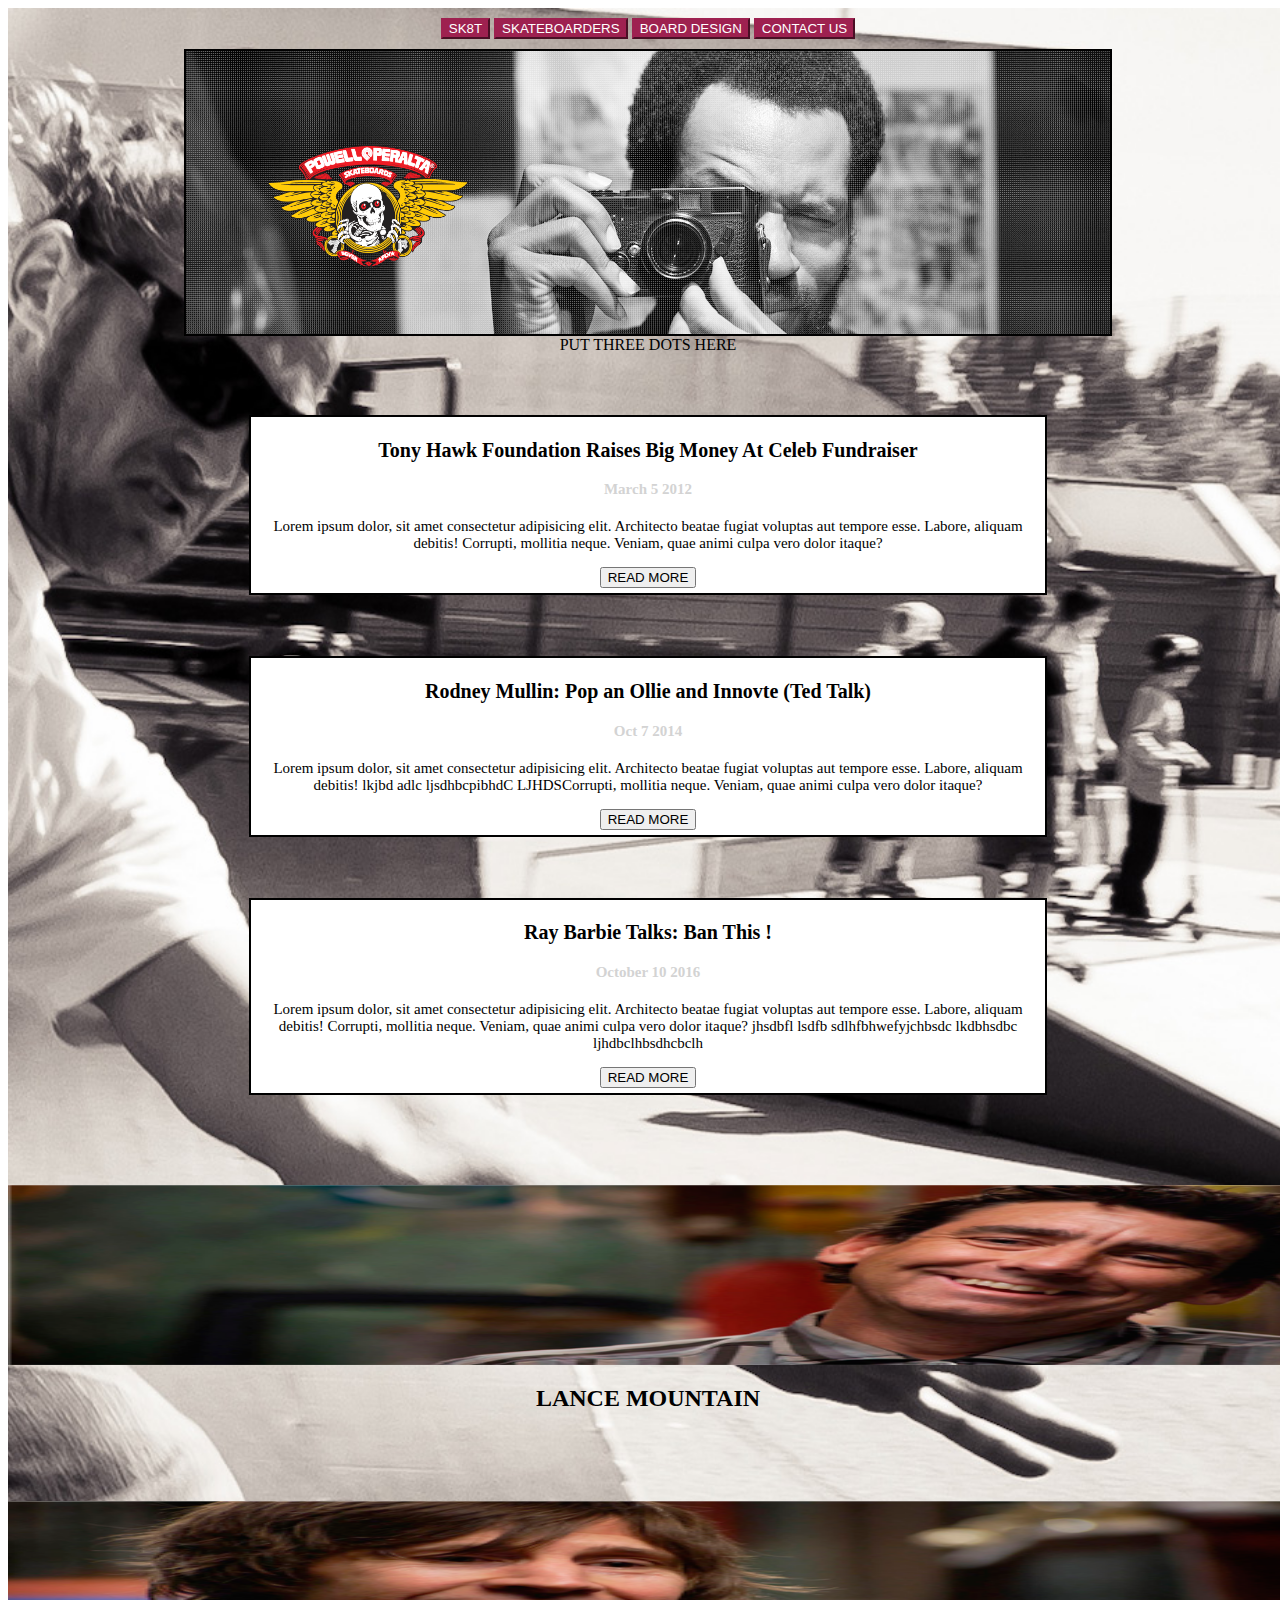
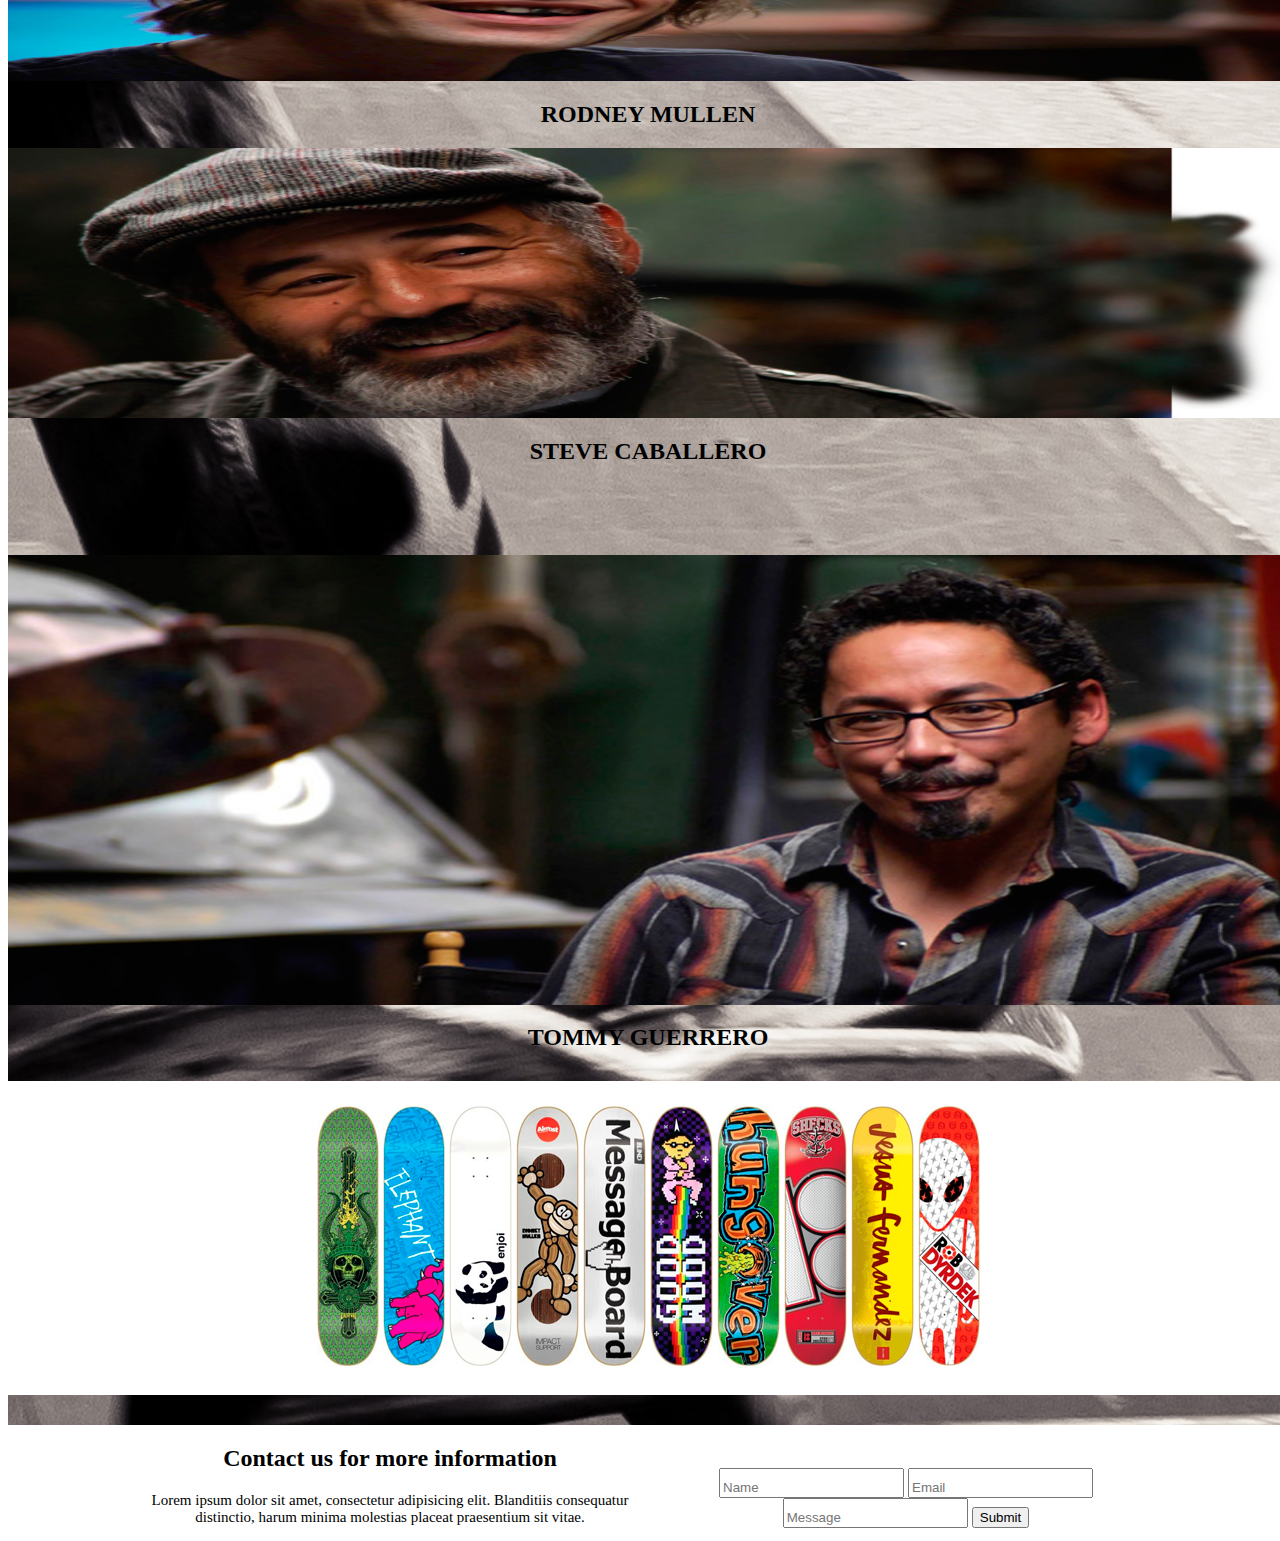
<file: index.html>
<html>
<head>
    <link rel="stylesheet" href="https://stackpath.bootstrapcdn.com/bootstrap/4.2.1/css/bootstrap.min.css"
      integrity="sha384-GJzZqFGwb1QTTN6wy59ffF1BuGJpLSa9DkKMp0DgiMDm4iYMj70gZWKYbI706tWS" crossorigin="anonymous">
    <link rel="stylesheet" href="/static/styles.css" type="text/css">
</head>
    <body>
        <main class="container-fluid">
            <section>
                <section>
                    <a><button type="button" class="btn btn-primary col-md-2">SK8T</button></a>
                    <a><button type="button" class="btn btn-primary col-md-2">SKATEBOARDERS</button></a>
                    <a><button type="button" class="btn btn-primary col-md-2">BOARD DESIGN</button></a>
                    <a><button type="button" class="btn btn-primary col-md-2">CONTACT US</button></a>
                </section>
            </section>
            <header class="hero ">
                <section class="jumbotron jumbotron-fluid col-m-12 no-guttters" >
                    <!--<img class="background-pic" src="static/images/top-image.png" height="100%" width="100%">-->
                    <section class="container skull-container">
                        <img class="skull" src="static/images/peralta-logo.png" width="200px"  height="125px">
                    </section>
                </section>
            </header>
            <section class="three-dots"> PUT THREE DOTS HERE </section>
            <div class="col-md-12 three-boxes">
                 <div class="row">
                  <div class="col-md-4 three first">
                      <article class="inside">
                         <h2 class="head-3">Tony Hawk Foundation Raises Big Money At Celeb Fundraiser</h2>
                          <h4 class="date">March 5 2012</h4>
                          <p>Lorem ipsum dolor, sit amet consectetur adipisicing elit. Architecto beatae fugiat voluptas aut tempore
                             esse. Labore, aliquam debitis! Corrupti, mollitia neque. Veniam, quae animi culpa vero dolor itaque?
                         </p>
                          <button type="button" class="btn btn-outline-danger">READ MORE</button>
                      </article>
                 </div>
                   <div class="col-md-4 three second">
                       <article class="inside">
                           <h2 class="head-3">Rodney Mullin: Pop an Ollie and Innovte (Ted Talk)</h2>
                           <h4 class="date">Oct 7 2014</h4>
                           <p>Lorem ipsum dolor, sit amet consectetur adipisicing elit. Architecto beatae fugiat voluptas aut tempore
                             esse. Labore, aliquam debitis! lkjbd  adlc ljsdhbcpibhdC LJHDSCorrupti, mollitia neque. Veniam, quae animi culpa vero dolor itaque?
                           </p>
                            <button type="button" class="btn btn-outline-danger">READ MORE</button>
                       </article>
                 </div>
                 <div class="col-md-4 three">
                     <article class="inside">
                         <h2 class="head-3">Ray Barbie Talks: Ban This !</h2>
                         <h4 class="date">October 10 2016</h4>
                         <p>Lorem ipsum dolor, sit amet consectetur adipisicing elit. Architecto beatae fugiat voluptas aut tempore
                             esse. Labore, aliquam debitis! Corrupti, mollitia neque. Veniam, quae animi culpa vero dolor itaque?
                             jhsdbfl lsdfb sdlhfbhwefyjchbsdc  lkdbhsdbc ljhdbclhbsdhcbclh
                         </p>
                         <button type="button" class="btn btn-outline-danger">READ MORE</button>
                     </article>
                   </div>
             </div>
            </div>
             <div class="row">
                 <div class="col-md-8 ">
                      <div class="row">
                        <div class="col-md-6 ">
                          <div class="skater lance">
                            <img src="static/images/sk8er-4.png" height="20%" width="100%">
                            <h2 class="bold_name">LANCE MOUNTAIN</h2>
                          </div>
                        </div>
                      <div class="col-md-6 ">
                          <div class="skater rodney">
                            <img src="static/images/sk8er-3.png" height="20%" width="100%">
                            <h2 class="bold_name">RODNEY MULLEN</h2>
                          </div>
                        </div>
                        <div class="col-md-12">
                          <div class="skater steve">
                            <img src="static/images/sk8er-1.png" height="30%" width="100%">
                            <h2 class="bold_name">STEVE CABALLERO</h2>
                          </div>
                        </div>
                      </div>
                    </div>
                    <div class="col-md-4 ">
                      <div class="skater tommy">
                        <img src="static/images/sk8er-2.png" height="50%" width="100%">
                        <h2 class="bold_name">TOMMY GUERRERO</h2>
                      </div>
                    </div>
             </div>
                <div class="decks">
                    <img class="boards" src="static/images/sk8-1.png" alt="green board">
                    <img class="boards" src="static/images/sk8-2.png" alt="blue board">
                    <img class="boards" src="static/images/sk8-3.png" alt="panda board">
                    <img class="boards" src="static/images/sk8-4.png" alt="monkey board">
                    <img class="boards" src="static/images/sk8-5.png" alt="message board">
                    <img class="boards" src="static/images/sk8-6.png" alt="rainbow board">
                    <img class="boards" src="static/images/sk8-7.png" alt="hung over board">
                    <img class="boards" src="static/images/sk8-8.png" alt="red board">
                    <img class="boards" src="static/images/sk8-9.png" alt="yellow board">
                    <img class="boards" src="static/images/sk8-10.png" alt="alien board">
                </div>
          <div class="container contact">
              <div class="col-md-12 contact" id="cont-left">
                  <div class="col-md-5 left">
                      <h2 class="contact-us">Contact us for more information</h2>
                      <p>Lorem ipsum dolor sit amet, consectetur adipisicing elit. Blanditiis consequatur distinctio,
                                  harum minima molestias placeat praesentium sit vitae.</p>
                  </div>
                  <div class="col-md-5 right" id="cont-rightcs">
                      <input class="col-md-12 name input" type="text" placeholder="Name">
                      <input class="col-md-12 email input" type="text" placeholder="Email">
                      <input class="col-md-12 message input" type="text" placeholder="Message">
                      <input class="submit" type="submit">
                    </div>
               </div>
          </div>
        </main>
    </body>
</html>
</file>
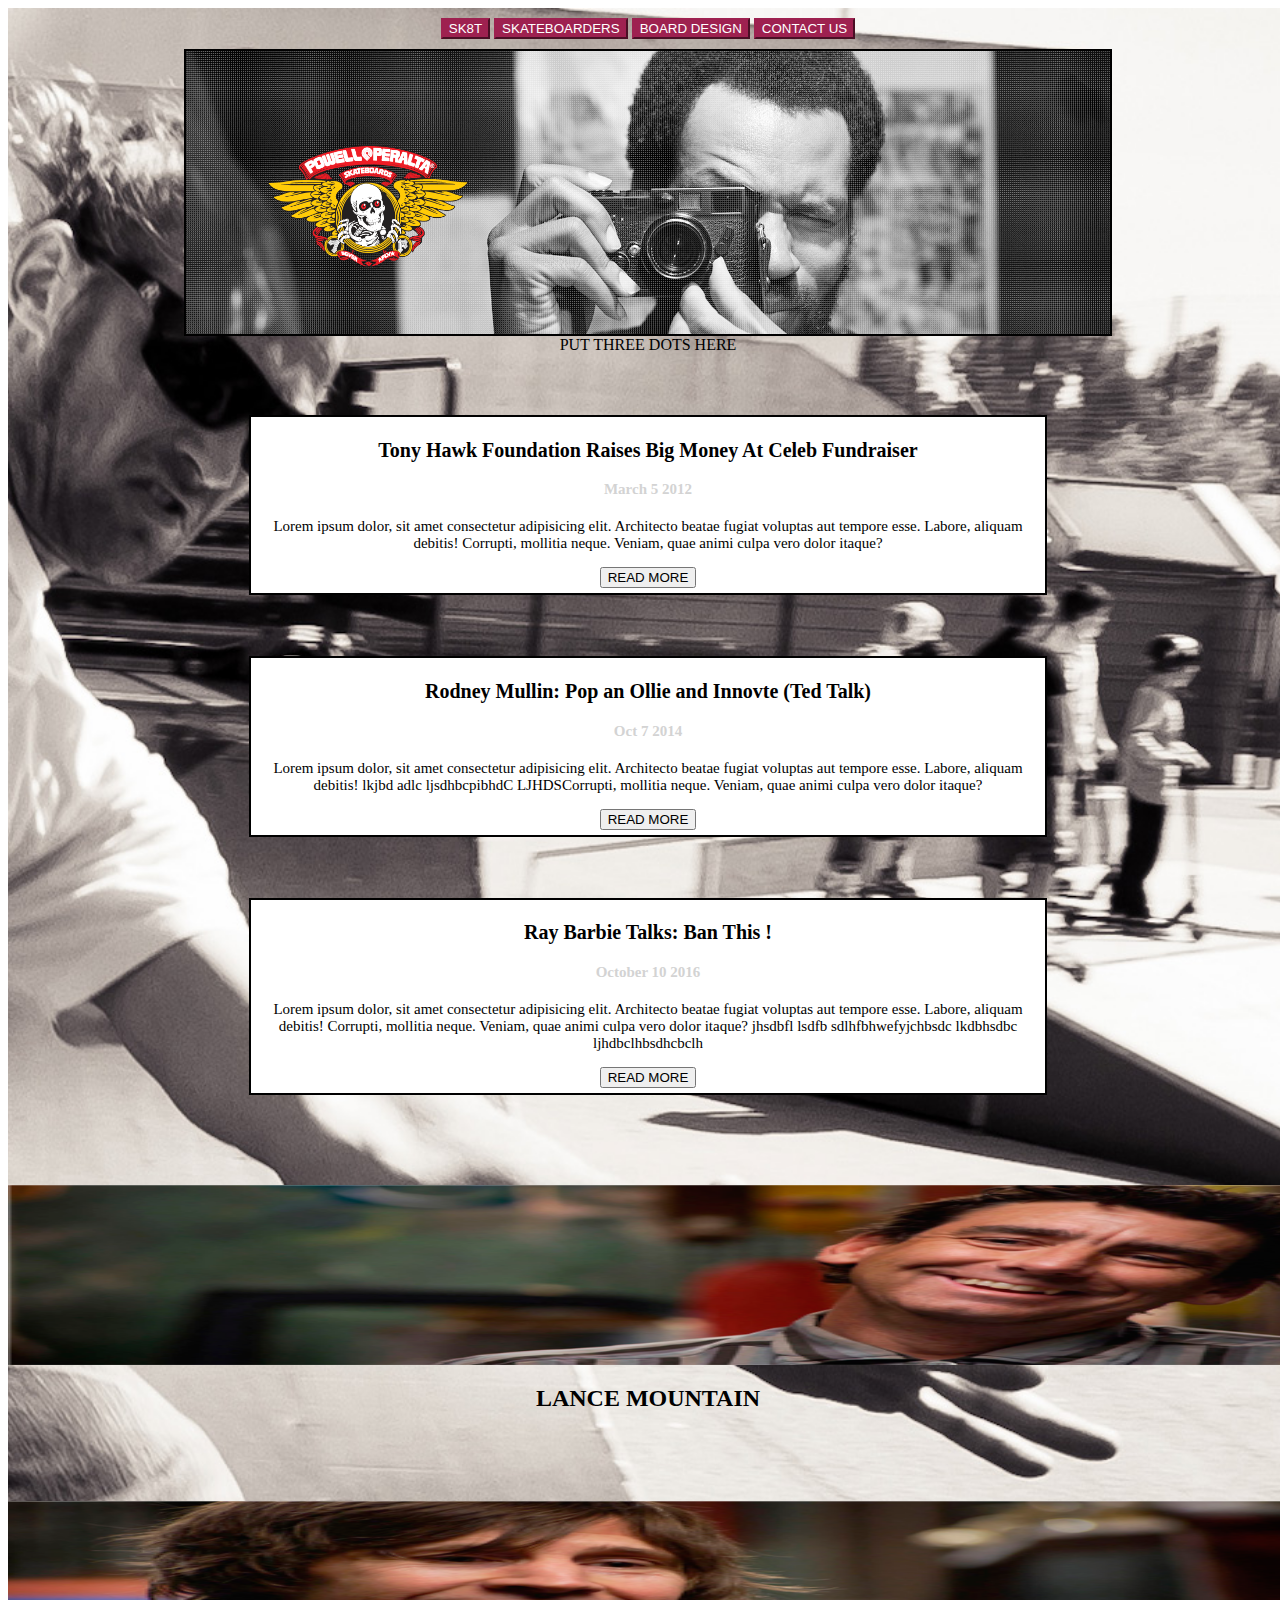
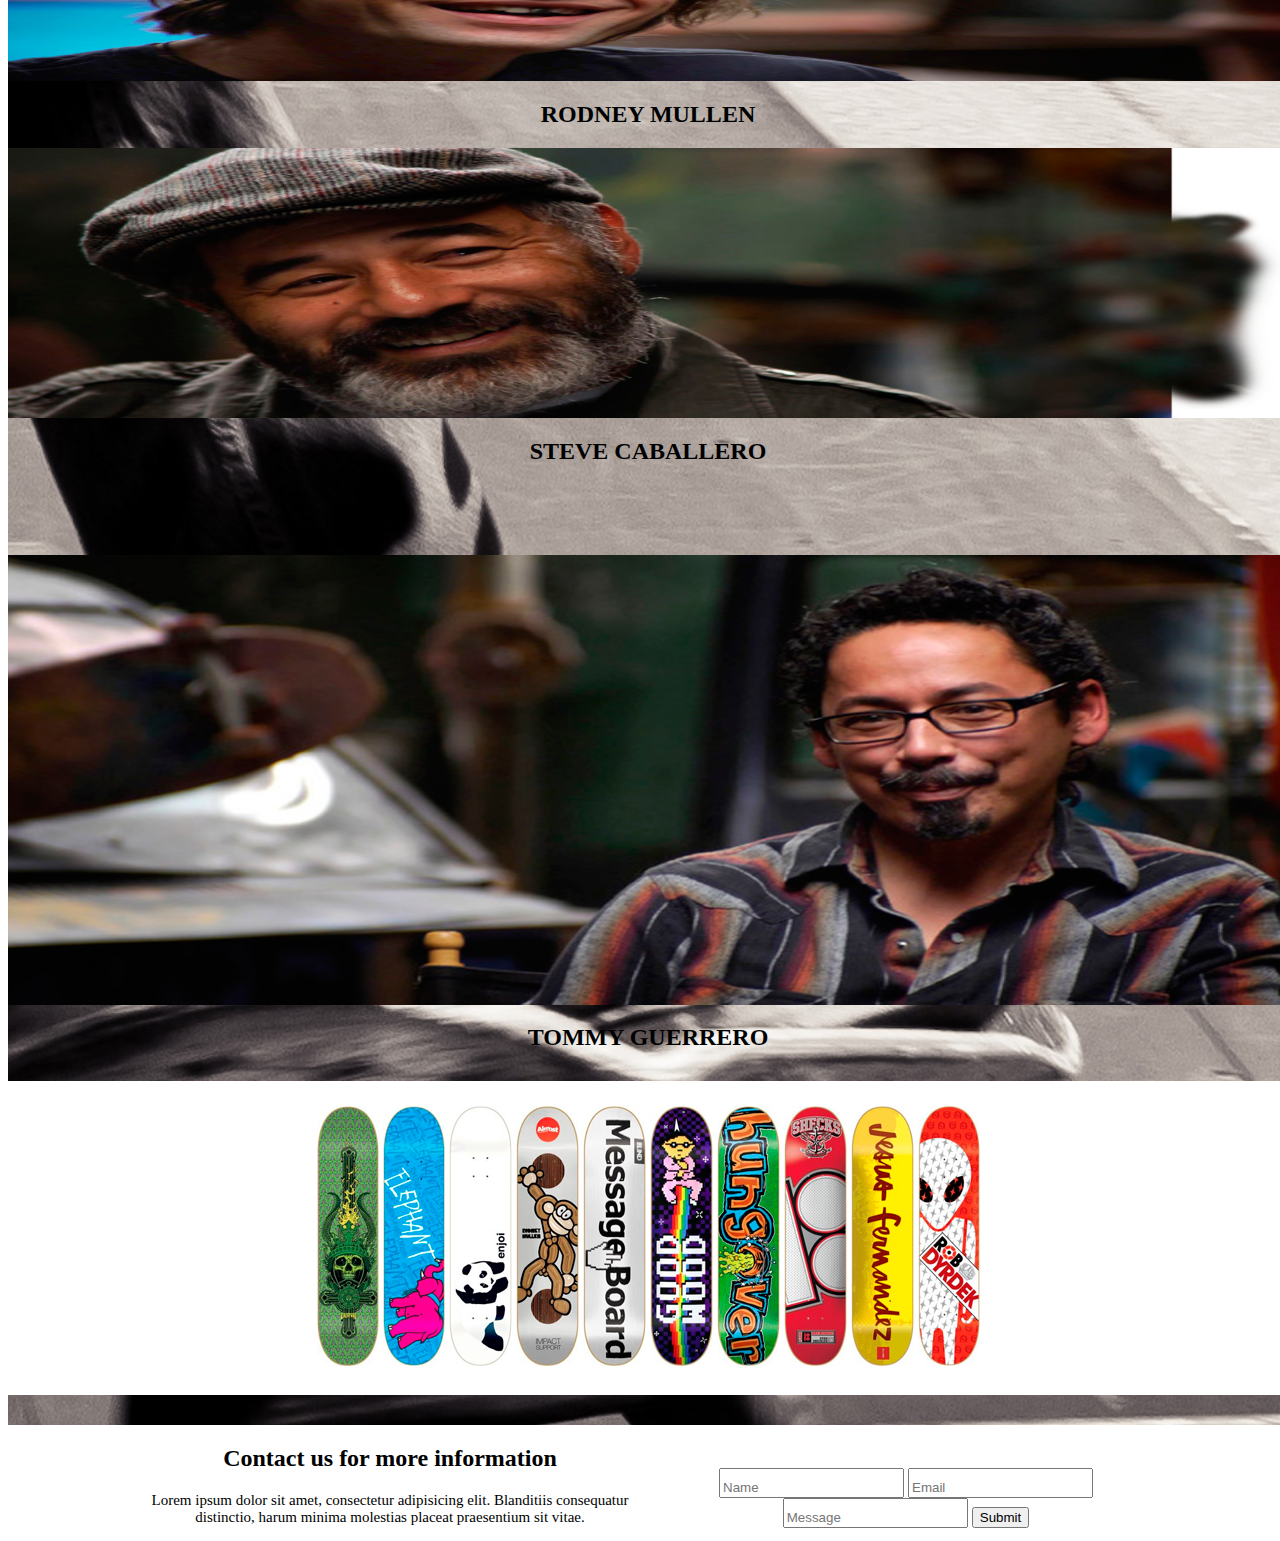
<file: templates/index.html>
<html>
<head>
    <link rel="stylesheet" href="https://stackpath.bootstrapcdn.com/bootstrap/4.2.1/css/bootstrap.min.css"
      integrity="sha384-GJzZqFGwb1QTTN6wy59ffF1BuGJpLSa9DkKMp0DgiMDm4iYMj70gZWKYbI706tWS" crossorigin="anonymous">
    <link rel="stylesheet" href="/static/styles.css" type="text/css">
</head>
    <body>
        <main class="container-fluid">
            <section>
                <section>
                    <a><button type="button" class="btn btn-primary col-md-2">SK8T</button></a>
                    <a><button type="button" class="btn btn-primary col-md-2">SKATEBOARDERS</button></a>
                    <a><button type="button" class="btn btn-primary col-md-2">BOARD DESIGN</button></a>
                    <a><button type="button" class="btn btn-primary col-md-2">CONTACT US</button></a>
                </section>
            </section>
            <header class="hero ">
                <section class="jumbotron jumbotron-fluid col-m-12 no-guttters" >
                    <!--<img class="background-pic" src="static/images/top-image.png" height="100%" width="100%">-->
                    <section class="container skull-container">
                        <img class="skull" src="../static/images/peralta-logo.png" width="200px" height="125px">
                    </section>
                </section>
            </header>
            <section class="three-dots"> PUT THREE DOTS HERE </section>
            <div class="col-md-12 three-boxes">
                 <div class="row">
                  <div class="col-md-4 three first">
                      <article class="inside">
                         <h2 class="head-3">Tony Hawk Foundation Raises Big Money At Celeb Fundraiser</h2>
                          <h4 class="date">March 5 2012</h4>
                          <p>Lorem ipsum dolor, sit amet consectetur adipisicing elit. Architecto beatae fugiat voluptas aut tempore
                             esse. Labore, aliquam debitis! Corrupti, mollitia neque. Veniam, quae animi culpa vero dolor itaque?
                         </p>
                          <button type="button" class="btn btn-outline-danger">READ MORE</button>
                      </article>
                 </div>
                   <div class="col-md-4 three second">
                       <article class="inside">
                           <h2 class="head-3">Rodney Mullin: Pop an Ollie and Innovte (Ted Talk)</h2>
                           <h4 class="date">Oct 7 2014</h4>
                           <p>Lorem ipsum dolor, sit amet consectetur adipisicing elit. Architecto beatae fugiat voluptas aut tempore
                             esse. Labore, aliquam debitis! lkjbd  adlc ljsdhbcpibhdC LJHDSCorrupti, mollitia neque. Veniam, quae animi culpa vero dolor itaque?
                           </p>
                            <button type="button" class="btn btn-outline-danger">READ MORE</button>
                       </article>
                 </div>
                 <div class="col-md-4 three">
                     <article class="inside">
                         <h2 class="head-3">Ray Barbie Talks: Ban This !</h2>
                         <h4 class="date">October 10 2016</h4>
                         <p>Lorem ipsum dolor, sit amet consectetur adipisicing elit. Architecto beatae fugiat voluptas aut tempore
                             esse. Labore, aliquam debitis! Corrupti, mollitia neque. Veniam, quae animi culpa vero dolor itaque?
                             jhsdbfl lsdfb sdlhfbhwefyjchbsdc  lkdbhsdbc ljhdbclhbsdhcbclh
                         </p>
                         <button type="button" class="btn btn-outline-danger">READ MORE</button>
                     </article>
                   </div>
             </div>
            </div>
             <div class="row">
                 <div class="col-md-8 ">
                      <div class="row">
                        <div class="col-md-6 ">
                          <div class="skater lance">
                            <img src="../static/images/sk8er-4.png" height="20%" width="100%">
                            <h2 class="bold_name">LANCE MOUNTAIN</h2>
                          </div>
                        </div>
                      <div class="col-md-6 ">
                          <div class="skater rodney">
                            <img src="../static/images/sk8er-3.png" height="20%" width="100%">
                            <h2 class="bold_name">RODNEY MULLEN</h2>
                          </div>
                        </div>
                        <div class="col-md-12">
                          <div class="skater steve">
                            <img src="../static/images/sk8er-1.png" height="30%" width="100%">
                            <h2 class="bold_name">STEVE CABALLERO</h2>
                          </div>
                        </div>
                      </div>
                    </div>
                    <div class="col-md-4 ">
                      <div class="skater tommy">
                        <img src="../static/images/sk8er-2.png" height="50%" width="100%">
                        <h2 class="bold_name">TOMMY GUERRERO</h2>
                      </div>
                    </div>
             </div>
                <div class="decks">
                    <img class="boards" src="../static/images/sk8-1.png" alt="green board">
                    <img class="boards" src="../static/images/sk8-2.png" alt="blue board">
                    <img class="boards" src="../static/images/sk8-3.png" alt="panda board">
                    <img class="boards" src="../static/images/sk8-4.png" alt="monkey board">
                    <img class="boards" src="../static/images/sk8-5.png" alt="message board">
                    <img class="boards" src="../static/images/sk8-6.png" alt="rainbow board">
                    <img class="boards" src="../static/images/sk8-7.png" alt="hung over board">
                    <img class="boards" src="../static/images/sk8-8.png" alt="red board">
                    <img class="boards" src="../static/images/sk8-9.png" alt="yellow board">
                    <img class="boards" src="../static/images/sk8-10.png" alt="alien board">
                </div>
          <div class="container contact">
              <div class="col-md-12 contact" id="cont-left">
                  <div class="col-md-5 left">
                      <h2 class="contact-us">Contact us for more information</h2>
                      <p>Lorem ipsum dolor sit amet, consectetur adipisicing elit. Blanditiis consequatur distinctio,
                                  harum minima molestias placeat praesentium sit vitae.</p>
                  </div>
                  <div class="col-md-5 right" id="cont-rightcs">
                      <input class="col-md-12 name input" type="text" placeholder="Name">
                      <input class="col-md-12 email input" type="text" placeholder="Email">
                      <input class="col-md-12 message input" type="text" placeholder="Message">
                      <input class="submit" type="submit">
                    </div>
               </div>
          </div>
        </main>
    </body>
</html>
</file>
<file: static/styles.css>
.jumbotron-fluid::after {
  content: "";

  top: 0;
  right: 0;
  bottom: 0;
  left: 0;

  position: absolute;

  background: url("./images/grid.png") no-repeat center/cover;

  opacity: .4;
}

.decks{
    background-color: white;
    margin-top: 30px;
    padding: 25px;
}

body{
    background: url("./images/bg.jpg") no repeat top/cover;
    text-align: center;
    /*border: 2px solid black;*/
    position: relative;
    width: 100vw;
    height: 100vh;
}
.hero{
    position: relative;
}
.container{
     /*margin:0 auto;*/
     margin-top: 30px;
 }
header{
    width:82%;
    display: inline-table;
    margin:0 auto;
}
.btn-primary {
    color: #fff;
    background-color: #9e2150;
    border-color: #9e2150;
    margin-bottom: 10px;
    margin-top:10px;
}
.jumbotron-fluid{
    background: url("./images/top-image.png") no-repeat top/cover;
    padding: 4rem 2rem;
    max-width: 82%;
    position: relative;
    margin: 0 auto;
    border: 2px solid black;
}
.skull-container {
    width: 25%;
    height:75%;
    margin-left:5%;
    position:relative;
    z-index: 2;
}
.background-pic{
    position:relative;
    z-index: 1;
    text-align: center;
}
.three-boxes{
    position: relative;
    width: 68%;
    text-align: center;
    margin-left:16%;
    display: block;
}
.three{
    text-align: center;
    padding:0;
}
.inside{
    padding:5px;
    width:90%;
    text-align: center;
    margin:0 auto;
    border:2px solid black;
    margin-top: 10px;
    background-color: white;
}
p{
    font-size: 15px;
}
.head-3{
    font-size: 20px;
}
.date{
    color:lightgray;
    font-size: 15px;
}
/*.decks{*/
    /*background-color: white;*/
    /*margin-top: 30px;*/
    /*padding: 25px;*/
/*}*/
/*.boards{*/
    /*margin:3px;*/
/*}*/
.left{
    width: 40%;
    display: inline-block;
    margin: 0;
    padding:0;
    text-align: center;
    position: relative;
}
.right {
    width: 40%;
    display: inline-block;
    text-align: center;
    position: relative;
}
.input{
    padding-top:10px;
    margin: 5 px;
}
.container-fluid{
    background:url("./images/bg.jpg") no-repeat top/cover;
    z-index: -20;
}
.container-fluid::after{
    content: "";
    top:0;
    bottom:0;
    right:0;
    left:0;
    position: absolute;
    background-color: lavenderblush;
    opacity: .5;
    z-index: -10;
}
.contact{
    background-color: white;
}
#cont-left{
    display: inline-block;
}
#cont-right{
    display: inline-block;
}
.name{
    position: relative;
    z-index: 10;
    display: inline-block;
}
.skater{
    position:relative;
    z-index: 1;
}
.col-md-4{
    margin-top: 7%;
}
.col-md-6{
    margin-top: 7%;
}
.contact-us{
    margin-top: 20px;
}
</file>
